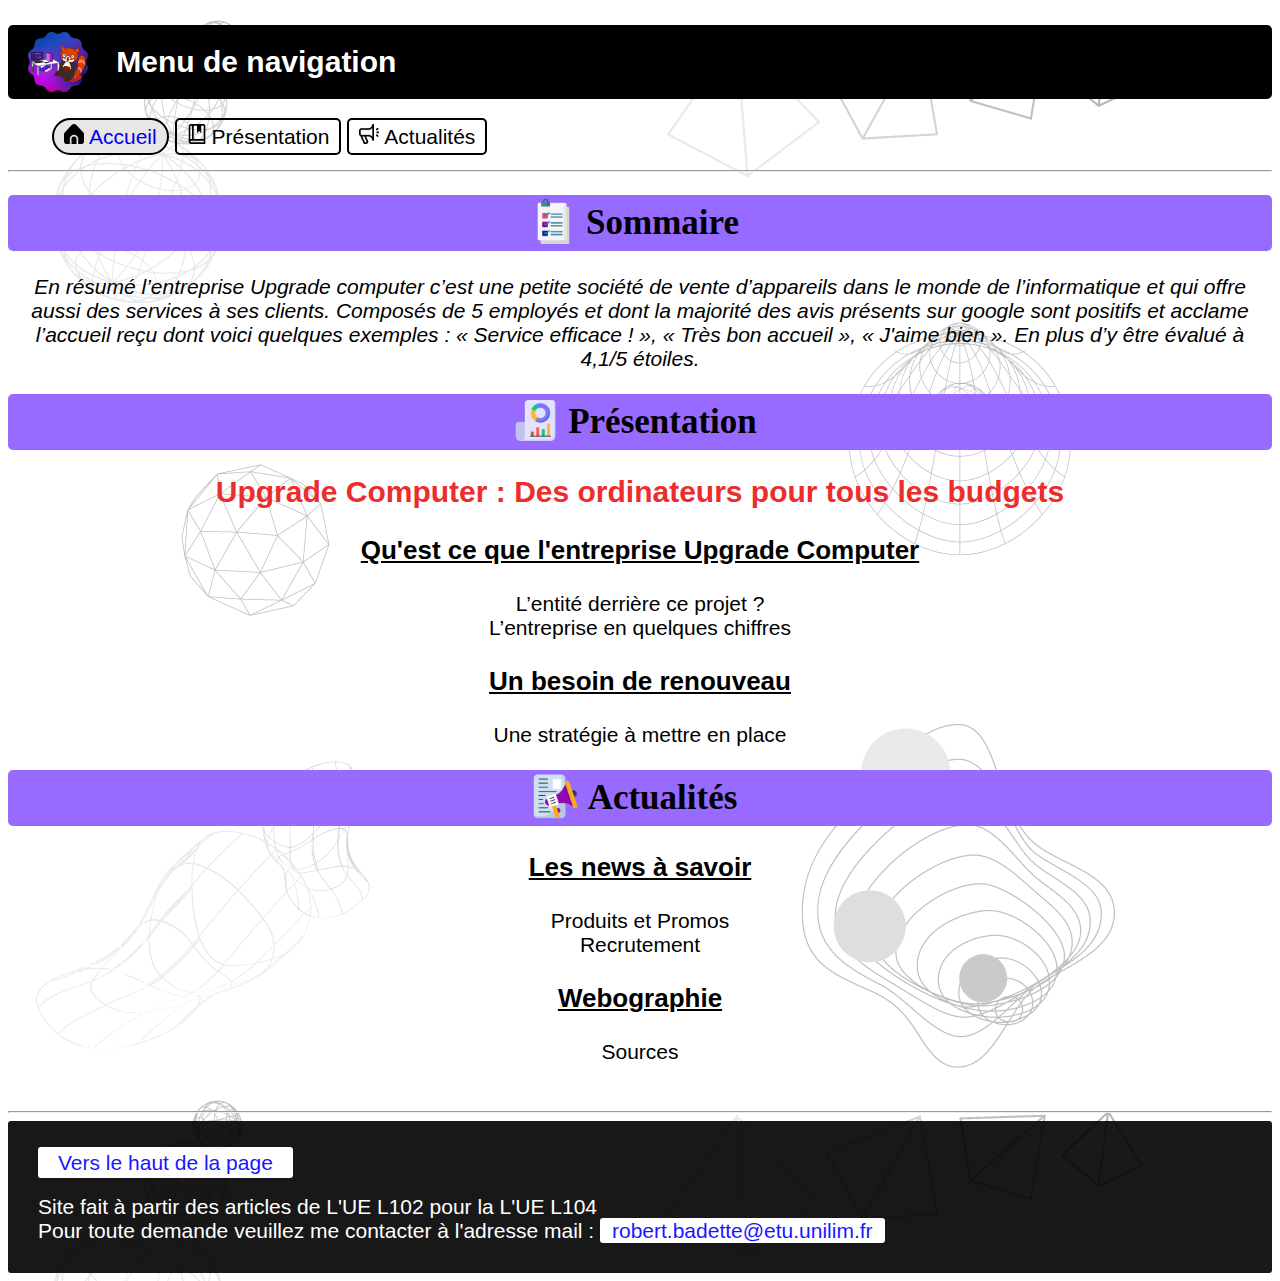
<file: index.html>
<!DOCTYPE html>
<html lang="fr">
	<head>
		<title>L'entreprise Upgrade Computer</title>
		<meta charset="UTF-8"/>
		<meta name="viewport" content="width=device-width, initial-scale=1.0">
		<link rel="stylesheet" type="text/css" href="assets/css/style.css">
		<link rel="icon" href="assets/medias/images/favicon.png" />
   </head>
   
   <body class="body">

	   <nav>

		   <h2 id="haut" >
		   <img class="logo" src="assets/medias/images/logo.png"width="80",height="80" title="©Made with Canva">
		   Menu de navigation</h2>
		   <p>
		   <ul>
		   <li class='actif' ><a href="./index.html">
		   <img class="navicons" src="assets/medias/images/accueil-actif.png" width="20" height="20" title="©On Flaticon">Accueil</a></li>
		   <li class='navigation' ><a href="./presentation.html">
		   <img class="navicons" src="assets/medias/images/livre-fermer.png" width="20" height="20" title="©On Flaticon">Présentation</a></li>
		   <li class='navigation' ><a href="./actualites.html">
		   <img class="navicons" src="assets/medias/images/megaphone-inactif.png" width="20" height="20" title="©On Flaticon">Actualités</a></li>
		   </ul>
		   </p>
	   </nav>
 
	   <hr>
	   
	  <video class="video" width="1280" height="450" muted loop controls>
	    <source src="assets/medias/video/presentation.mp4" type="video/mp4">
	  </video>

	   <header>
	       <h1 class="sommaire" ><img class="Icons" src="assets/medias/images/sommaire.png"width="45",height="45" title="©By PixelX on Flaticon">Sommaire</h1>
	   </header>
   
	   <aside class="sommaire" >
		   <p>
		   <em>En résumé l’entreprise Upgrade computer c’est une petite société de vente d’appareils dans le monde de l’informatique et qui offre aussi des services à ses clients. Composés de 5 employés et dont la majorité des avis présents sur google sont positifs et acclame l’accueil reçu dont voici quelques exemples : « Service efficace ! », « Très bon accueil », « J'aime bien ». En plus d’y être évalué à 4,1/5 étoiles.</em>
		   </p>
	   </aside>
	   
	   <h1 class="sommaire" ><img class="Icons" src="assets/medias/images/presentation.png"width="45",height="45" title="©By Freepik on Flaticon">Présentation</h1>
	   <h2 class="sommaire" >Upgrade Computer : Des ordinateurs pour tous les budgets</h2>
	   
	   <h3 class="sommaire" >Qu'est ce que l'entreprise Upgrade Computer</h3>
	   <ul class="points-sommaire">
	   <li id="entité">L’entité derrière ce projet ?</li>
	   <li id="chiffres">L’entreprise en quelques chiffres</li>
	   </ul>
	   
	   <h3 class="sommaire">Un besoin de renouveau</h3>
	   <ul class="points-sommaire">
	   <li id="stratégie">Une stratégie à mettre en place</li>
	   </ul>
	   
	   <h1 class="sommaire"><img class="Icons" src="assets/medias/images/news.png"width="45",height="45" title="©By Talha Dogar on Flaticon">Actualités</h1>
	   <h3 class="sommaire">Les news à savoir</h3>
	   <ul class="points-sommaire">
	   <li id="Produits">Produits et Promos</li>
	   <li id="recrutement">Recrutement</li>
	   </ul>
	   
	   <h3 class="sommaire">Webographie</h3>
	   <ul class="points-sommaire">
	   <li id="indxsources">Sources</li>
	   </ul>
	   
	   <br>
	   <hr>
	   
	   <footer class='foot'>
		   <p><a id='top' href="#haut"<>Vers le haut de la page</a></p>
		   <p>Site fait à partir des articles de L'UE L102 pour la L'UE L104
		   <br>
		   Pour toute demande veuillez me contacter à l'adresse mail : <a id='mail' href="mailto:robert.badette@etu.unilim.fr?subject=J'ai lu vos articles et...">robert.badette@etu.unilim.fr</a>
		   </p>
	   </footer> 
   
   </body>
	
</html>
</file>
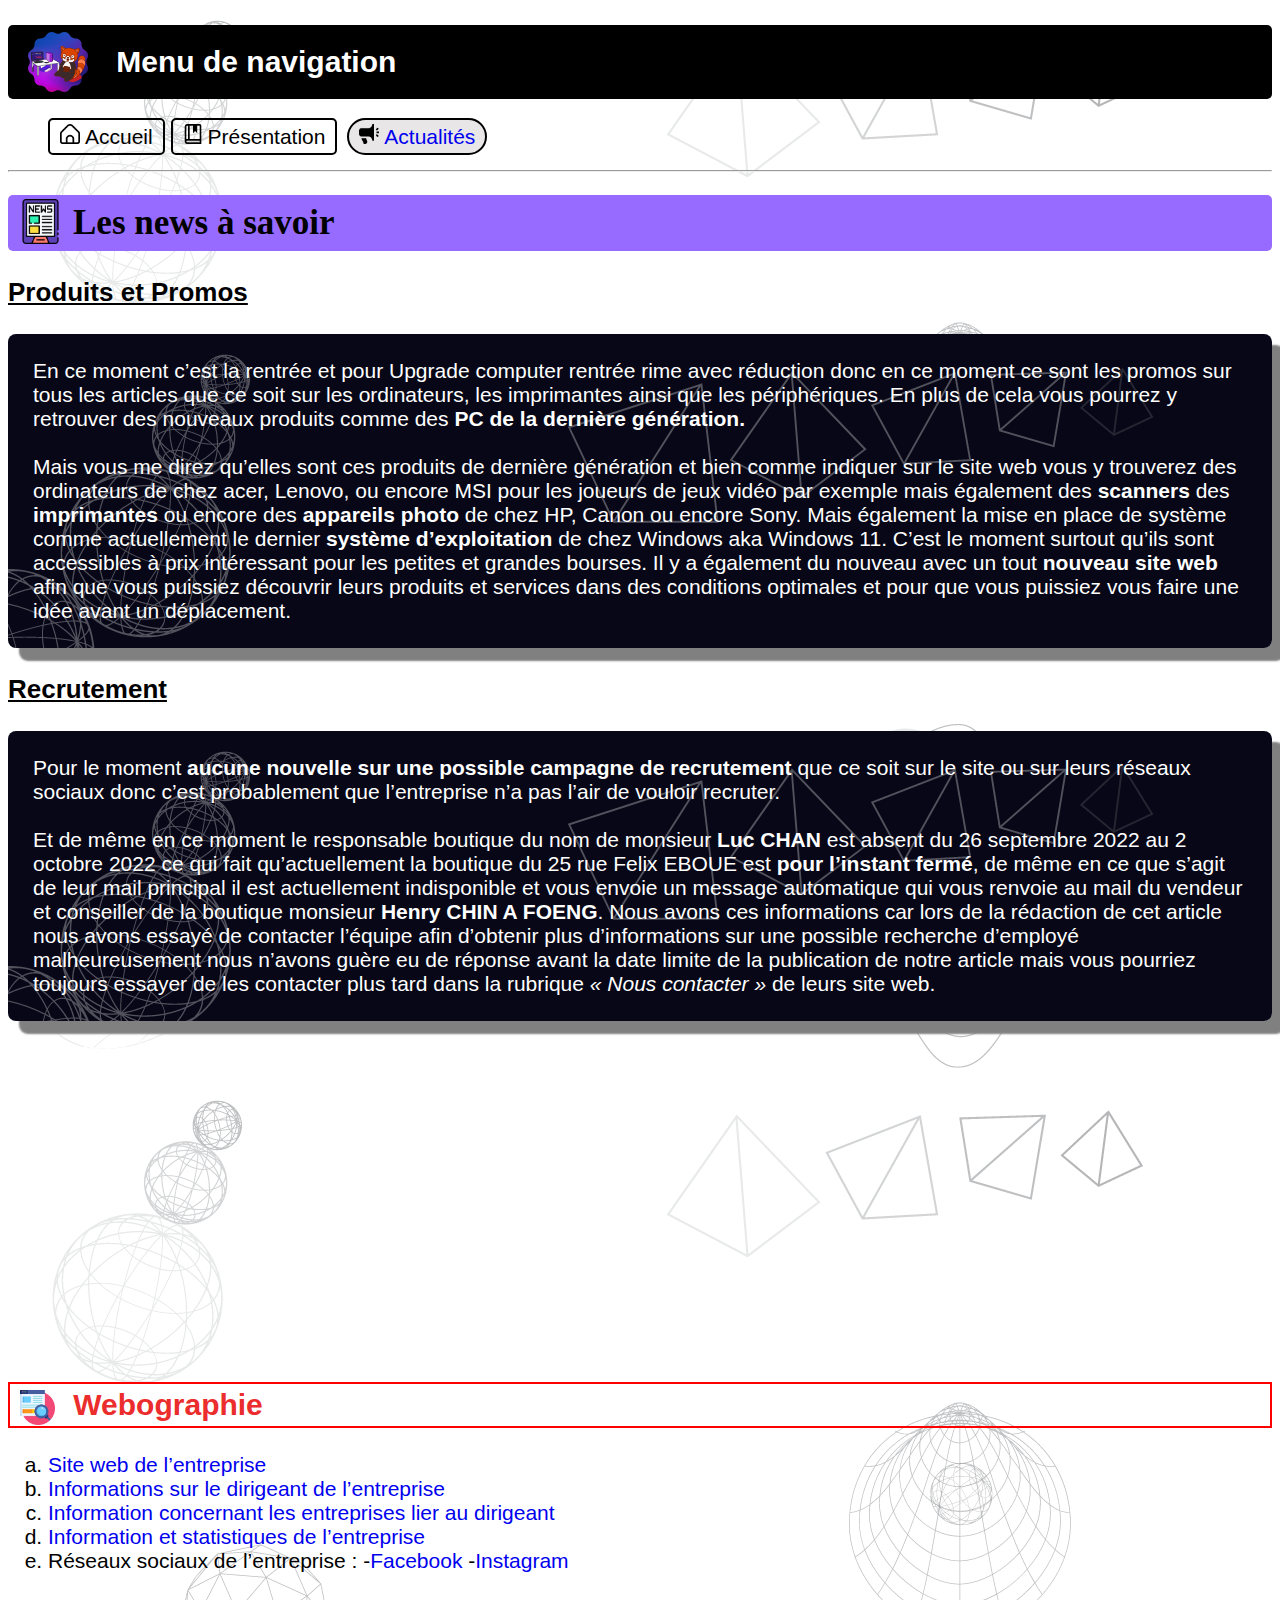
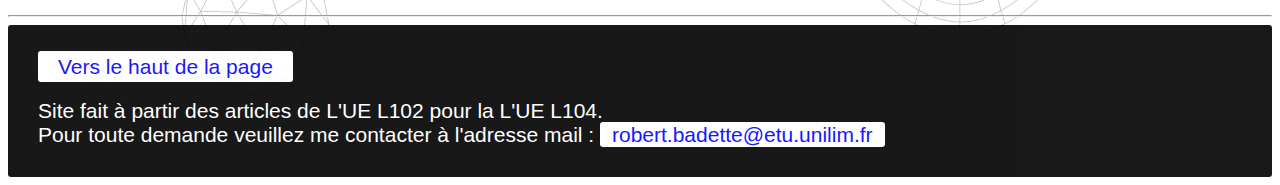
<file: actualites.html>
<!DOCTYPE html>
<html lang="fr">

	<head>
		<!--Ne pas oublier de modifier les titres-->
		<title>L'actualité chez UC</title>
		<meta charset="UTF-8" />
		<meta name="viewport" content="width=device-width, initial-scale=1.0">
		<link rel="stylesheet" type="text/css" href="assets/css/style.css">
		<link rel="icon" href="assets/medias/images/favicon.png" />
   </head>
   
   <body class="body">
		<nav>
		   <h2 id="haut" >
		   <img class="logo" src="assets/medias/images/logo.png"width="80",height="80" title="©Made with Canva">
		   Menu de navigation</h2>
		   <p>
		   <ul>
		   <li class='navigation' ><a href="./index.html"><img class="navicons" src="assets/medias/images/accueil-inactif.png" width="20" height="20" title="©On Flaticon">Accueil</a></li>
		   <li class='navigation' ><a href="./presentation.html">
		   <img class="navicons" src="assets/medias/images/livre-fermer.png" width="20" height="20" title="©On Flaticon">Présentation</a></li>
		   <li class='actif' ><a href="./actualites.html">
		   <img class="navicons" src="assets/medias/images/megaphone-actif.png" width="20" height="20" title="©On Flaticon">Actualités</a></li>
		   </ul>
		   </p>
		</nav>
   
		<hr>
   
	   <header>
			<h1><img class="Icons" src="assets/medias/images/actualite.png"width="45",height="45" title="©By Good Ware on Flaticon">Les news à savoir</h1>
	   </header>
	   
	   <h3>Produits et Promos</h3>
	   <article>

		   <p>
			En ce moment c’est la rentrée et pour Upgrade computer rentrée rime avec réduction donc en ce moment ce sont les promos sur tous les articles que ce soit sur les ordinateurs, les imprimantes ainsi que les périphériques. En plus de cela vous pourrez y retrouver des nouveaux produits comme des <strong>PC de la dernière génération.</strong>
			
			<br>
			<br>
			
			Mais vous me direz qu’elles sont ces produits de dernière génération et bien comme indiquer sur le site web vous y trouverez des ordinateurs de chez acer, Lenovo, ou encore MSI pour les joueurs de jeux vidéo par exemple mais également des <strong>scanners</strong> des <strong>imprimantes</strong> ou encore des <strong>appareils photo</strong> de chez HP, Canon ou encore Sony. Mais également la mise en place de système comme actuellement le dernier <strong>système d’exploitation</strong> de chez Windows aka Windows 11. C’est le moment surtout qu’ils sont accessibles à prix intéressant pour les petites et grandes bourses. Il y a également du nouveau avec un tout <strong>nouveau site web</strong> afin que vous puissiez découvrir leurs produits et services dans des conditions optimales et pour que vous puissiez vous faire une idée avant un déplacement. 
		   </p>
	   </article>
	   
       <h3>Recrutement</h3>
	   <article>
		   <p>
			Pour le moment <strong>aucune nouvelle sur une possible campagne de recrutement</strong> que ce soit sur le site ou sur leurs réseaux sociaux donc c’est probablement que l’entreprise n’a pas l’air de vouloir recruter.
		   <br>
		   <br>
			Et de même en ce moment le responsable boutique du nom de monsieur <strong>Luc CHAN</strong> est absent du 26 septembre 2022 au 2 octobre 2022 ce qui fait qu’actuellement la boutique du 25 rue Felix EBOUE est <strong>pour l’instant fermé</strong>, de même en ce que s’agit de leur mail principal il est actuellement indisponible et vous envoie un message automatique qui vous renvoie au mail du vendeur et conseiller de la boutique monsieur <strong>Henry CHIN A FOENG</strong>. Nous avons ces informations car lors de la rédaction de cet article nous avons essayé de contacter l’équipe afin d’obtenir plus d’informations sur une possible recherche d’employé malheureusement nous n’avons guère eu de réponse avant la date limite de la publication de notre article mais vous pourriez toujours essayer de les contacter plus tard dans la rubrique <i>« Nous contacter »</i> de leurs site web.
		   </p>
	   </article>
	   <br>
	   <br>
	   		   <iframe width="600" height="300" src="https://www.youtube.com/embed/AaKm6C0F3dw" title="YouTube video player" frameborder="0" allow="accelerometer; autoplay; clipboard-write; encrypted-media; gyroscope; picture-in-picture" allowfullscreen></iframe>
   
	   <aside>
		   <!--A rajouter un lien vers le site de l'entreprise-->
		   <h2 class='webo'><img class="Icons" src="assets/medias/images/seo.png" width="35" height="35" title="©By Freepik On Flaticon"> Webographie</h2>
			<ol class='Sources' >
			<!--Plutôt mettre des liens qui ouvre une autre page pour que la navagation soit plus agréable-->
			<li><a class='liens' href="https://www.upgradecomputer.fr/" target="_blank">Site web de l’entreprise</a></li>
			<li><a class='liens' href="https://www.verif.com/dirigeants/Joseph-TIEN-LIONG-2148953/" target="_blank">Informations sur le dirigeant de l’entreprise</a></li>
			<li><a class='liens' href="https://entreprises.lefigaro.fr/econom-ink-973/entreprise-503240764" target="_blank">Information concernant les entreprises lier au dirigeant</a></li>
			<li><a class='liens' href="https://entreprises.lefigaro.fr/sarl-upgrade-computer-973/entreprise-451934830" target="_blank">Information et statistiques de l’entreprise</a></li>
			<li>Réseaux sociaux de l’entreprise : -<a class='liens' href="https://www.facebook.com/people/upgrade_computerslm/100061924995297/" target="_blank">Facebook</a>
												  -<a class='liens' href="https://www.instagram.com/upgrade_computerslm/?hl=fr" target="_blank">Instagram</a>
			</li>
			</ol>
	   </aside>
   
	   <br>
	   <hr>
	   <!-- sers de séparation entre le bas de la page et le haut -->

   
	   <footer class='foot'>
		   <p><a id='top' href="#haut"<>Vers le haut de la page</a></p>
		   <p>Site fait à partir des articles de L'UE L102 pour la L'UE L104.
		   <br>
		   Pour toute demande veuillez me contacter à l'adresse mail : 
		   <a id='mail' href="mailto:robert.badette@etu.unilim.fr?subject=J'ai lu vos articles et...">robert.badette@etu.unilim.fr</a>
		   </p>
	   </footer> 
   
   </body>
   
</html>
</file>
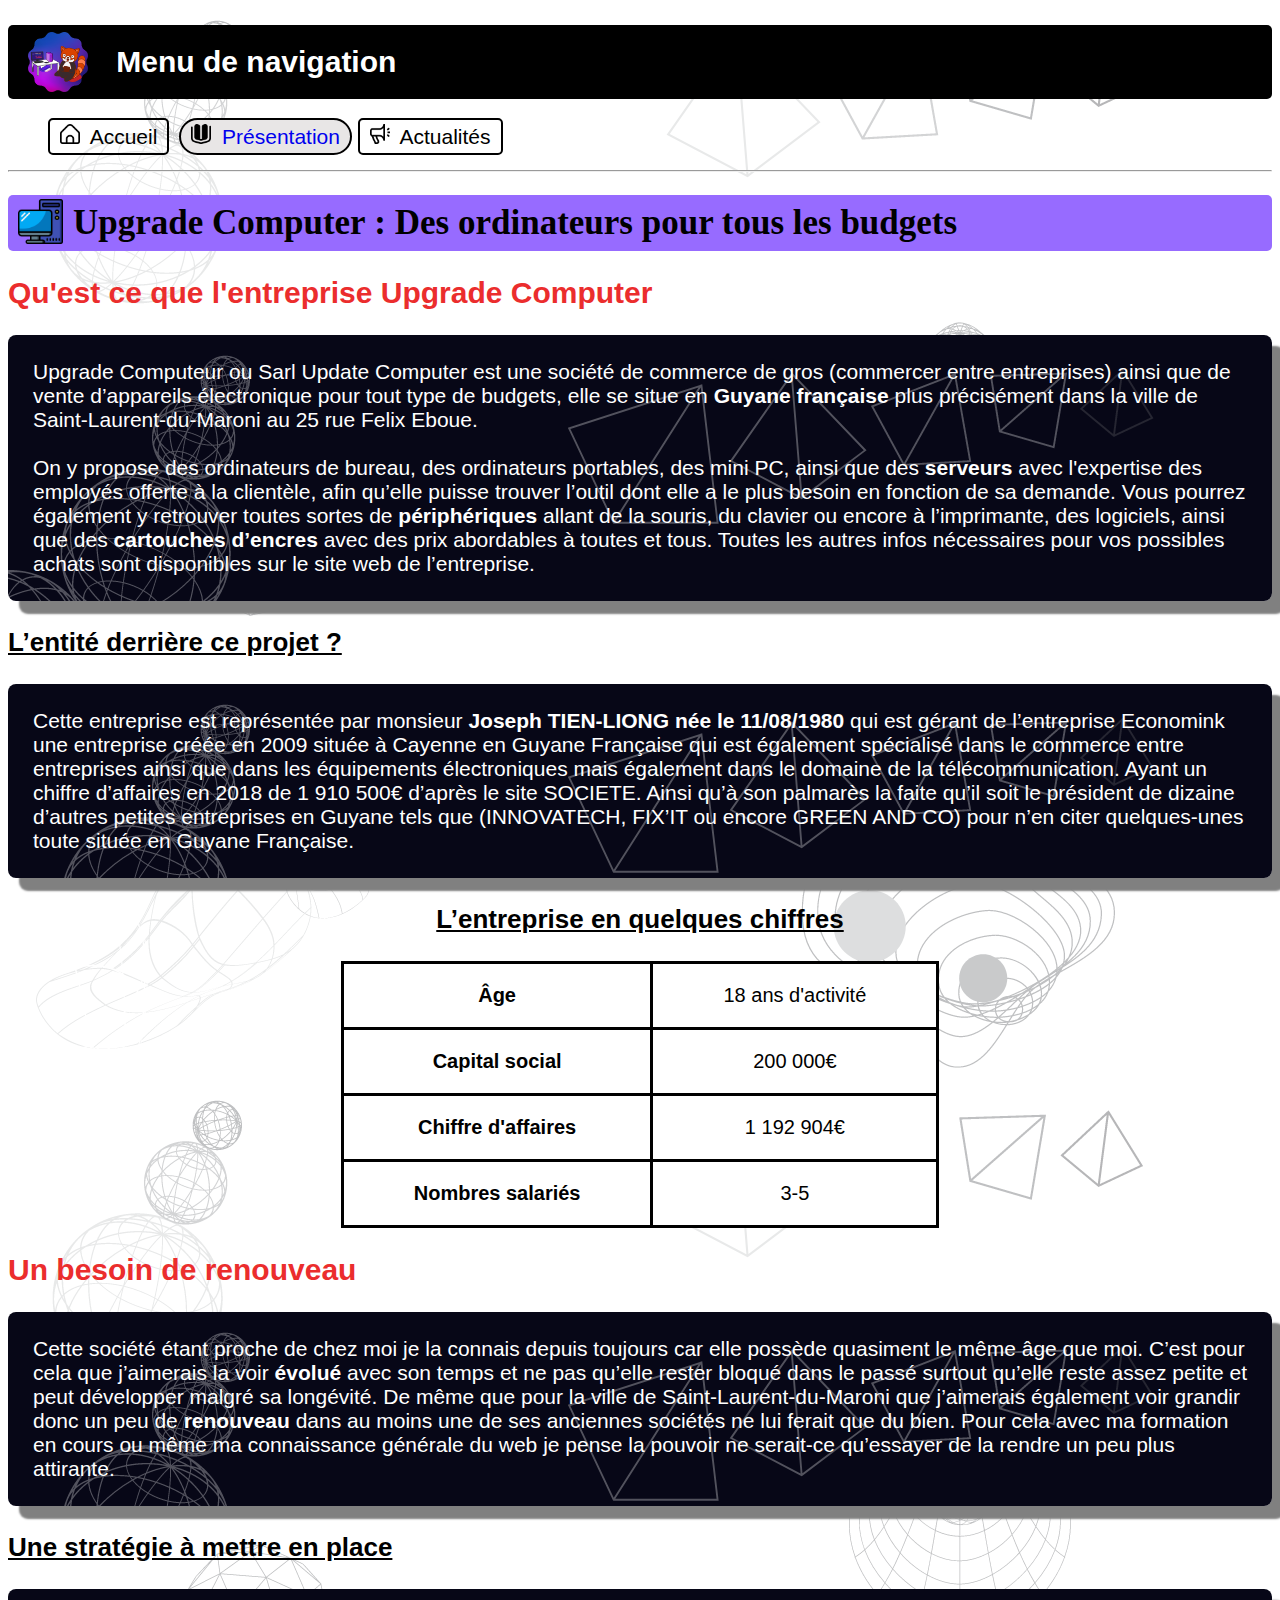
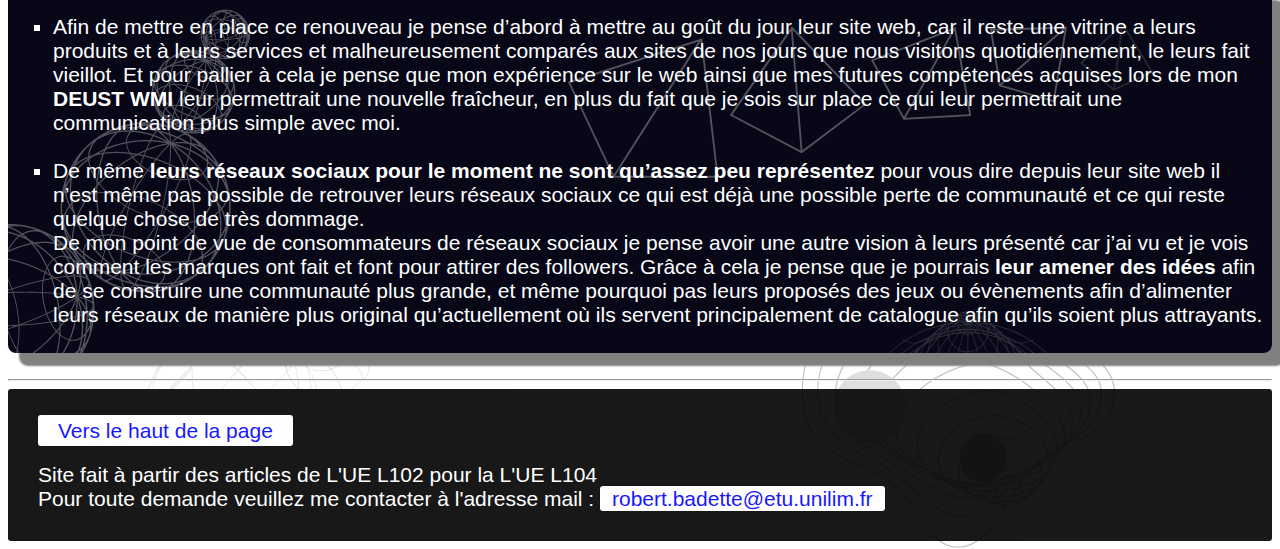
<file: presentation.html>
<!DOCTYPE html>
<html lang="fr">

	<head>
		<!--Ne pas oublier de modifier les titres-->
		<title>Présentation d'Upgrade Computer</title>
		<meta charset="UTF-8" />
		<meta name="viewport" content="width=device-width, initial-scale=1.0">
		<link rel="stylesheet" type="text/css" href="assets/css/style.css">
		<link rel="icon" href="assets/medias/images/favicon.png" />
   </head>
   
   <body class="body">
	   <nav>
		   <h2 id="haut">
		   <img class="logo" src="assets/medias/images/logo.png"width="80",height="80" title="©Made with Canva">
		   Menu de navigation</h2>
		   <p>
		   <ul>
		   <li class='navigation' ><a  href="./index.html">
		   <img class="navicons" src="assets/medias/images/accueil-inactif.png" width="20" height="20" title="©On Flaticon">
		   Accueil</a></li>
		   <li class='actif' ><a href="./presentation.html">
		   <img class="navicons" src="assets/medias/images/livre-ouvert.png" width="20" height="20" title="©On Flaticon">
		   Présentation</a></li>
		   <li class='navigation' ><a href="./actualites.html">
		   <img class="navicons" src="assets/medias/images/megaphone-inactif.png" width="20" height="20" title="©On Flaticon">
		   Actualités</a></li>
		   </ul>
		   </p>
	   </nav>
   
	   <hr>
   
	   <header>
			<h1><img class="Icons" src="assets/medias/images/pc.png"width="45" height="45" title="©By Smashicons on Flaticon">Upgrade Computer : Des ordinateurs pour tous les budgets</h1>
	   </header>
   
	   <!-- Mettre 2 articles sur la page présentation -->
	   <h2>Qu'est ce que l'entreprise Upgrade Computer</h2>
	   <article>
		   <p>
			Upgrade Computeur ou Sarl Update Computer est une société de commerce de gros (commercer entre entreprises) ainsi que de vente d’appareils électronique pour tout type de budgets, elle se situe en <strong>Guyane française</strong> plus précisément dans la ville de Saint-Laurent-du-Maroni au 25 rue Felix Eboue.
			
			<br>
			<br>
			
			On y propose des ordinateurs de bureau, des ordinateurs portables, des mini PC, ainsi que des <strong>serveurs</strong> avec l'expertise des employés offerte à la clientèle, afin qu’elle puisse trouver l’outil dont elle a le plus besoin en fonction de sa demande. Vous pourrez également y retrouver toutes sortes de <strong> périphériques</strong> allant de la souris, du clavier ou encore à l’imprimante, des logiciels, ainsi que des <strong>cartouches d’encres</strong> avec des prix abordables à toutes et tous. Toutes les autres infos nécessaires pour vos possibles achats sont disponibles sur le site web de l’entreprise.
		   </p>
	   </article>
	   
	   <h3>L’entité derrière ce projet ?</h3>   
	   <article>
		   <!--Plutôt mettre le titre au niveau 3 vu qu'il s'agit d'un sous titre et que le titre principal est en h1-->

		   <p>
			Cette entreprise est représentée par monsieur <strong>Joseph TIEN-LIONG née le 11/08/1980</strong> qui est gérant de l’entreprise Economink une entreprise créée en 2009 située à Cayenne en Guyane Française qui est également spécialisé dans le commerce entre entreprises ainsi que dans les équipements électroniques mais également dans le domaine de la télécommunication. Ayant un chiffre d’affaires en 2018 de 1 910 500€ d’après le site SOCIETE. Ainsi qu’à son palmarès la faite qu’il soit le président de dizaine d’autres petites entreprises en Guyane tels que (INNOVATECH, FIX’IT ou encore GREEN AND CO) pour n’en citer quelques-unes toute située en Guyane Française.
		   </p>
	   </article>
   
	   <table>
			<thead>
			<h3 id="titre-table" >L’entreprise en quelques chiffres</h3>
			</thead>
			<tbody>
			<!--Les données vont de droite a gauche pas de haut en bas-->
			<tr><th>Âge</th><td>18 ans d'activité</td></tr>
			<tr><th>Capital social</th><td>200 000€</td></tr>
			<tr><th>Chiffre d'affaires</th><td>1 192 904€</td></tr>
			<tr><th>Nombres salariés</th><td>3-5</td></tr>
			</tbody>
	   </table>
	   
	   <h2>Un besoin de renouveau</h2>   
	   <article>

		   <p>
			Cette société étant proche de chez moi je la connais depuis toujours car elle possède quasiment le même âge que moi. C’est pour cela que j’aimerais la voir <strong>évolué</strong> avec son temps et ne pas qu’elle rester bloqué dans le passé surtout qu’elle reste assez petite et peut développer malgré sa longévité. De même que pour la ville de Saint-Laurent-du-Maroni que j’aimerais également voir grandir donc un peu de <strong>renouveau</strong> dans au moins une de ses anciennes sociétés ne lui ferait que du bien. Pour cela avec ma formation en cours ou même ma connaissance générale du web je pense la pouvoir ne serait-ce qu’essayer de la rendre un peu plus attirante.
		   </p>
	   </article>
	   
	   <h3>Une stratégie à mettre en place</h3>	   
	   <article>
		   <p>
		   <ul class="Points">
			<li>Afin de mettre en place ce renouveau je pense d’abord à mettre au goût du jour leur site web, car il reste une vitrine a leurs produits et à leurs services et malheureusement comparés aux sites de nos jours que nous visitons quotidiennement, le leurs fait vieillot. Et pour pallier à cela je pense que mon expérience sur le web ainsi que mes futures compétences acquises lors de mon <strong>DEUST WMI</strong> leur permettrait une nouvelle fraîcheur, en plus du fait que je sois sur place ce qui leur permettrait une communication plus simple avec moi.</li>
			<br>
			<li>De même <strong>leurs réseaux sociaux pour le moment ne sont qu’assez peu représentez</strong> pour vous dire depuis leur site web il n’est même pas possible de retrouver leurs réseaux sociaux ce qui est déjà une possible perte de communauté et ce qui reste quelque chose de très dommage. 
			
			<br>
			
			De mon point de vue de consommateurs de réseaux sociaux je pense avoir une autre vision à leurs présenté car j’ai vu et je vois comment les marques ont fait et font pour attirer des followers. Grâce à cela je pense que je pourrais <strong>leur amener des idées</strong> afin de se construire une communauté plus grande, et même pourquoi pas leurs proposés des jeux ou évènements afin d’alimenter leurs réseaux de manière plus original qu’actuellement où ils servent principalement de catalogue afin qu’ils soient plus attrayants.</li>
		   </ul>
		   </p>
	   </article>
   
	   <br>
		   <hr >
		   
		   <footer class='foot' >
		   <p><a id='top' href="#haut"<>Vers le haut de la page</a></p>
		   <!--Plutôt faire en sorte que sa ramène au menu de navigation plutôt qu'au titre pour vraiment amener tout en haut de la page-->
		   <p>Site fait à partir des articles de L'UE L102 pour la L'UE L104
		   <br>
		   Pour toute demande veuillez me contacter à l'adresse mail : <a id='mail' href="mailto:robert.badette@etu.unilim.fr?subject=J'ai lu vos articles et...">robert.badette@etu.unilim.fr</a>
		   </p>
	   </footer> 

   </body>
   
</html>
</file>
<file: assets/css/style.css>
/* HAUT DE PAGE */
			
/* Pour retirer le soulignement et décorer les liens  */ 
* a:link{
	text-decoration:none;
}


/* Utiliser le id='haut' pour styliser la banière 'menu de navigation' */
#haut{
	color:white;
	background-color:black;
	padding:20px 50px;
	border-radius:5px;
}

/*Le .navigation Sers pour styliser les boutons du menu de navigation */

.logo{
	
	margin-right:10px;
	margin-left:-40px;
	margin-bottom:-20px;
	margin-top:-13px;
}

.Icons{
	
	margin-right:10px;
	margin-left:-10px;
	margin-bottom:-10px;
	margin-top:-10px;	
}

.navicons{
	margin-right:5px;
}

.navigation{

	display:inline;
	text-align:center;

}

.navigation a:link,a:visited{
	

	color:black;
	padding:5px 10px;
	border:2px solid;
	border-radius:5px;
	
}

.navigation a:hover{
	
	background-color:#e8e6e6;
}



/* Pour permettre de bien faire comprendre a l'utilisateur qu'il est sur une x page */
.actif{

	padding:5px 10px;
	border:2px solid;
	background-color:#e8e6e6;
	border-radius:5em;
	display:inline;
	text-align:center;
	margin-left:4px;
}

.video{
	background-color:white;
	display:none;
	margin-left:auto;
	margin-right:auto;
}

		/* MILIEU / CORPS DE PAGE */
		
/* Image de fond du site*/
.body{
	background-image:url("../../assets/medias/images/fond.png");
}

article{
	color:white;
	background-image:url("../../assets/medias/images/fond-texte.png");
	box-shadow: 12px 12px 2px 1px gray;
	border-radius:8px;
	padding:5px 5px;
 }
 
.sommaire,.points-sommaire{
	text-align:center;
	list-style-type:none;	
}

#indxsources,#Produits,#recrutement,#stratégie,#chiffres,#entité{
	margin-right:40px;
}

/* Mise en forme du texte en générale */
h1{
	font-family:Calibri;
	font-size:35px;
	background-color:#976bff;
	padding:8px 20px;
	border-radius:5px;
}

h2{
	font-family:arial;
	font-size:30px;
	color:#eb2d2d;

}

h3{
	font-family:arial;
	font-size:26px;
	text-decoration:underline;

}

p{
 margin:20px;
}

p,li,th,td,ul{

	font-family:Arial;
	font-size:21px;
}

/* Code pour le tableau afin de le rendre plus jolie */
table,th,td{
	
	padding:20px;
	padding-left:70px;
	padding-right:70px;
	text-align:center;
	font-size:20px;
	border:solid;
	background-color:white;
	border-collapse:collapse;
	border-width:3px;
	empty-cells:hide;
	margin-left:auto;
	margin-right:auto;
	
}

#titre-table{
	text-align:center;
}

/* Afin de bien ce rendre compte quand un lien et survolé et cliquable */
a:hover.liens{
	background-color:#e8e6e6;
	border-radius:2px;
}

a:visited.liens {
	color:purple;
}

ul.Points {list-style-type:square;}


/* Afin que les sources sois ordonné par lettre plutôt que par numéro ce qui aurait peut de sens */
ol.Sources {list-style-type: lower-alpha;}

/* Pour styliser le mots webographie pour qu'il sorte du lots */
.webo{
	padding:4px 20px;
	border-width:2px;
	border-style:solid;
	border-color:red;
}


iframe{
	
	display:block;
	margin-left:auto;
	margin-right:auto;
}


			/* FIN / PIEDS DE PAGES */
			
/* Afin de styliser le pieds de page et de le rendre distinguable */
.foot{
	color:white;
	background-color:black;
	opacity:0.90;
	padding:10px 10px;
	border-radius:3px;
}


/* Pour styliser le bouton top */
#top{
	color:blue;
	background-color:white;
	padding:4px 20px;
	border-radius:3px;
}

/* Pour styliser le bouton mail */
#mail{
	color:blue;
	background-color:white;
	padding:1px 12px;
	border-radius:3px;
}
</file>
